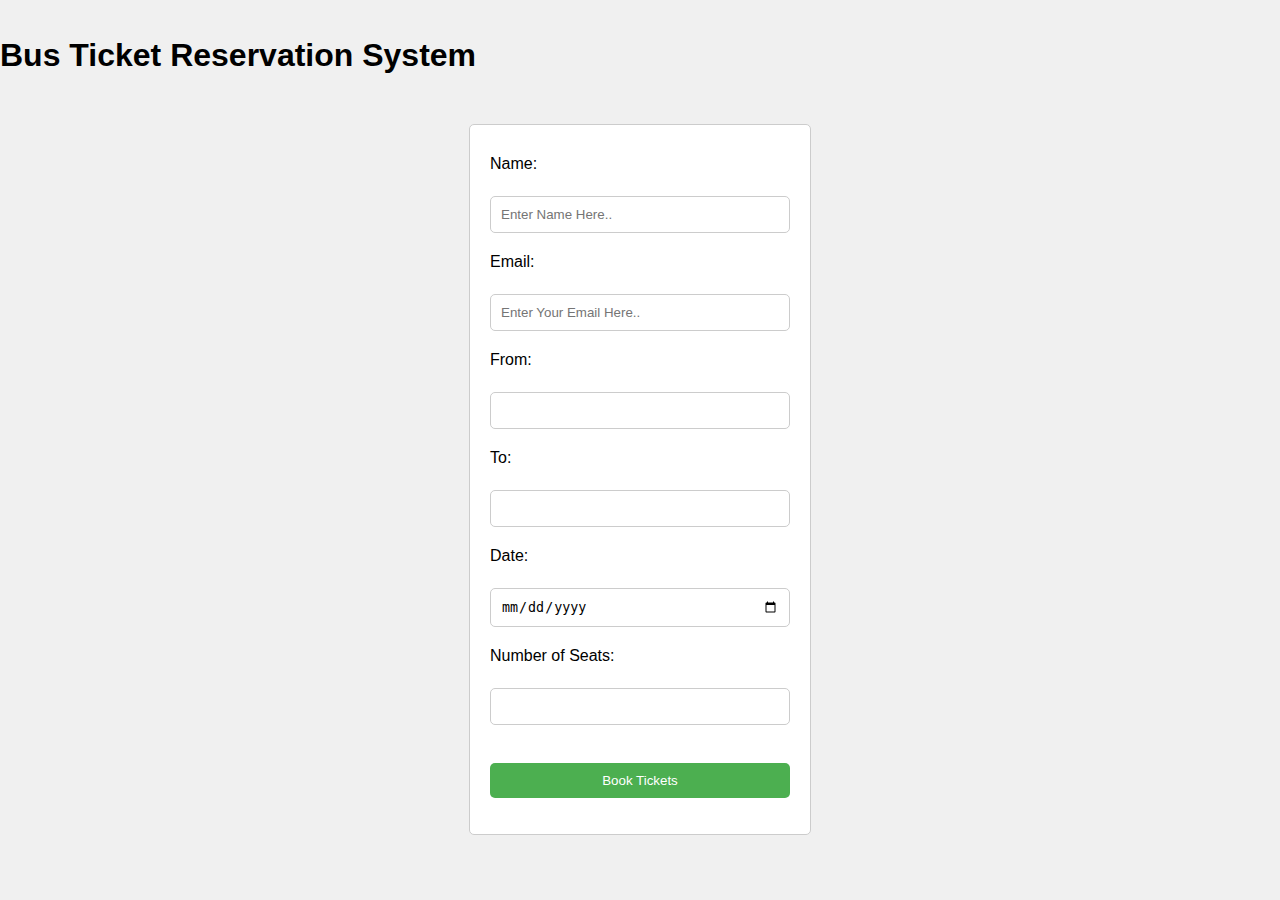
<file: index.html>
<html>
    <head>
        <title> Bus Ticket Reservation System</title>
        <link rel="stylesheet" type="text/css" href="styles.css">
    </head>
    <body>
        <h1><br>Bus Ticket Reservation System </br></h1>
        <div id="form-container">
            <form id="reservation-form" action="/predict" method="post">
                <label for="name">Name:</label><br>
                <input type="text" id="name" placeholder="Enter Name Here.." name="name" required><br>
                <label for="email">Email:</label><br>
                <input type="email" id="email" placeholder="Enter Your Email Here.." name="Email" required><br>
                <label for="from">From:</label><br>
                <input type="text" id="from" name="from" required><br>
                <label for="to">To:</label><br>
                <input type="text" id="to" name="to" required><br>
                <label for="date">Date:</label><br>
                <input type="date" id="date" name="to" required><br>
                <label for="seats">Number of Seats:</label><br>
                <input type="number" id="seats" name="seats" min="1" max="60" required><br>
                <br><input type="submit" value="Book Tickets">
            </form>
        </div>
    </body>
</html>
</file>
<file: styles.css>
body {
    font-family: Arial, sans-serif;
    margin: 0;
    padding: 0;
    background-color: #f0f0f0;
}

#form-container {
    width: 300px;
    margin: 50px auto;
    background-color: #fff;
    border: 1px solid #ccc;
    border-radius: 5px;
    padding: 20px;
}

#reservation-form label {
    display: block;
    margin: 10px 0 5px;
}

#reservation-form input[type="text"],
#reservation-form input[type="email"],
#reservation-form input[type="date"],
#reservation-form input[type="number"] {
    width: 100%;
    padding: 10px;
    border: 1px solid #ccc;
    border-radius: 5px;
    margin-bottom: 10px;
}

#reservation-form input[type="submit"] {
    width: 100%;
    padding: 10px;
    margin-top: 10px;
    background-color: #4caf50;
    color: white;
    border: none;
    border-radius: 5px;
    cursor: pointer;
}

#reservation-form input[type="submit"]:hover {
    background-color: #45a049;
}

#response {
    width: 300px;
    margin: 20px auto;
    padding: 10px;
    background-color: #dff0d8;
    border: 1px solid #c0e8d5;
    border-radius: 5px;
    text-align: center;
}
</file>
